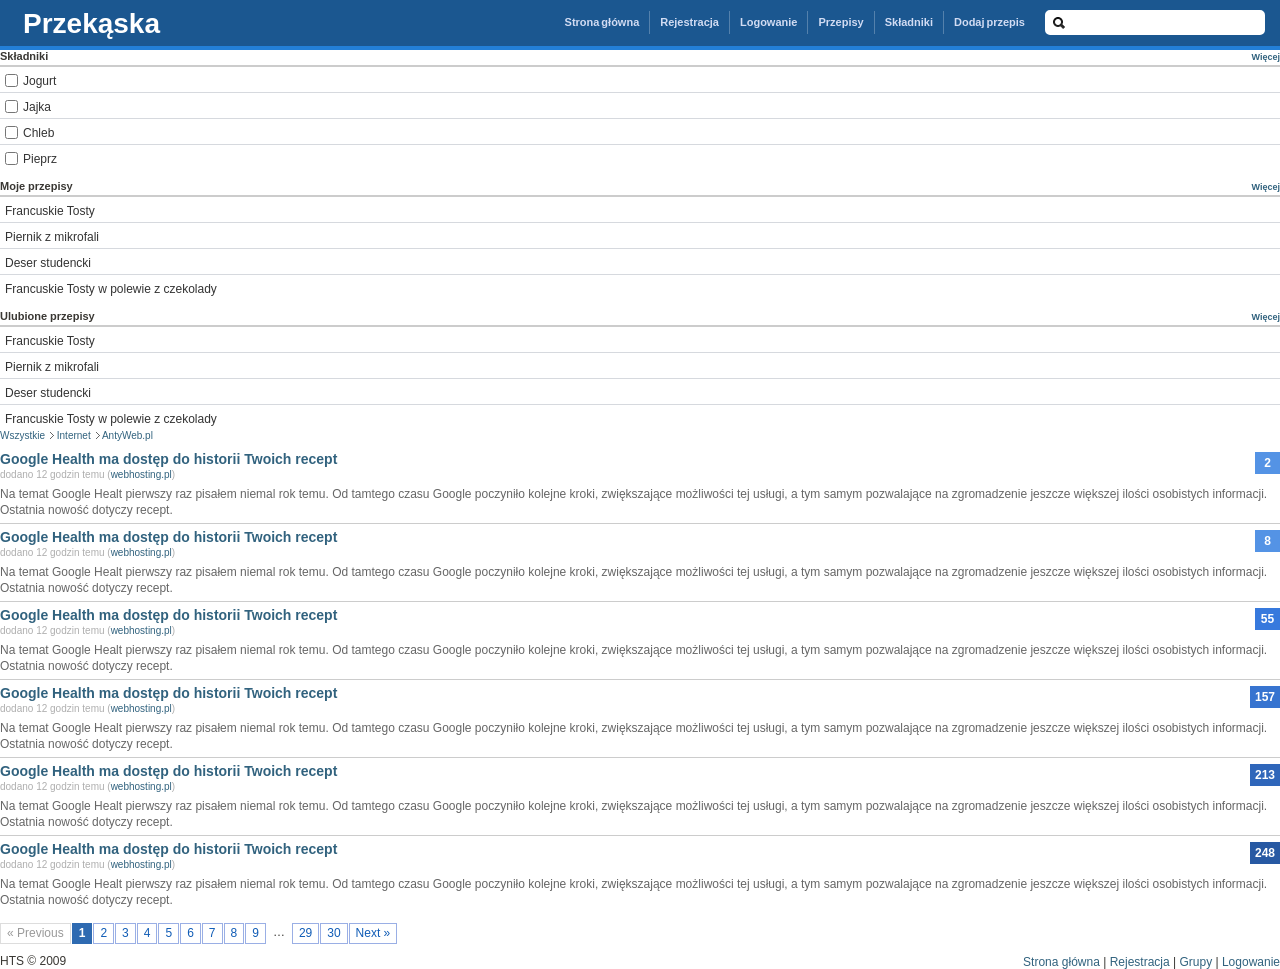
<file: lay_dev/index.html>
<!DOCTYPE html PUBLIC "-//W3C//DTD XHTML 1.0 Strict//EN"
   "http://www.w3.org/TR/xhtml1/DTD/xhtml1-strict.dtd">
   
<html xmlns="http://www.w3.org/1999/xhtml" lang="pl">
<head>
	<meta http-equiv="Content-Type" content="text/html; charset=UTF-8" />
	<title>index</title>
	<link rel="stylesheet" href="stylesheets/ui.css" type="text/css" media="screen" title="no title" charset="utf-8">
	<script src="javascripts/jquery.min.js" type="text/javascript" charset="utf-8"></script>
	<script src="javascripts/jquery-ui.min.js" type="text/javascript" charset="utf-8"></script>
	
	<script src="javascripts/application.js" type="text/javascript" charset="utf-8"></script>
	
</head>
<body>
	<div class="header">
		<h1><a href="/">Przekąska</a></h1>

		<div class="side">
			<a href="/register">Strona główna</a>
			<a href="/register">Rejestracja</a>
			<a href="/login">Logowanie</a>
			<a href="/about">Przepisy</a>
			<a href="/login">Składniki</a>
			<a href="/login">Dodaj przepis</a>
			<form action="/search">
				<input type="text" name="s" id="top-keywords" />
			</form>
		</div>
	</div
	
	<div class="wrapper">
		<div class="sidebar">
			<h3>
				Składniki
				<a href="#">Więcej</a>
			</h3>
			<ul id="skladniki">
				<li>
					<input type="checkbox" />
					<span class="drag-handle">Drag</span>
					<a href="#">Jogurt</a>
				</li>
				<li>
					<input type="checkbox" />
					<span class="drag-handle">Drag</span>
					<a href="#">Jajka</a>
				</li>
				<li>
					<input type="checkbox" />
					<span class="drag-handle">Drag</span>
					<a href="#">Chleb</a>
				</li>
				<li>
					<input type="checkbox" />
					<span class="drag-handle">Drag</span>
					<a href="#">Pieprz</a>
				</li>
			</ul>
			
			<h3>
				Moje przepisy 
				<a href="#">Więcej</a>
			</h3>
			
			<ul id="moje-przepisy">
				<li>
					<span class="drag-handle">Drag</span>
					<a href="#">Francuskie Tosty</a>
				</li>
				
				<li>
					<span class="drag-handle">Drag</span>
					<a href="#">Piernik z mikrofali</a>
				</li>
				
				<li>
					<span class="drag-handle">Drag</span>
					<a href="#">Deser studencki</a>
				</li>
				
				<li>
					<span class="drag-handle">Drag</span>
					<a href="#">Francuskie Tosty w polewie z czekolady</a>
				</li>
			</ul>
			
			<h3>
				Ulubione przepisy 
				<a href="#">Więcej</a>
			</h3>
			
			<ul id="ulubione-przepisy">
				<li>
					<span class="drag-handle">Drag</span>
					<a href="#">Francuskie Tosty</a>
				</li>
				
				<li>
					<span class="drag-handle">Drag</span>
					<a href="#">Piernik z mikrofali</a>
				</li>
				
				<li>
					<span class="drag-handle">Drag</span>
					<a href="#">Deser studencki</a>
				</li>
				
				<li>
					<span class="drag-handle">Drag</span>
					<a href="#">Francuskie Tosty w polewie z czekolady</a>
				</li>
			</ul>
		</div>
		
		<div class="breadcrumb">
			<a href="/all">Wszystkie</a>
			<a href="#">Internet</a>
			<a href="http://antyweb.pl">AntyWeb.pl</a>
		</div>
		
		<div class="content">
			<div class="item">
				<a class="vote" href="#">2</a>
				<h2><a href="#">Google Health ma dostęp do historii Twoich recept</a></h2>
				<small>dodano 12 godzin temu (<a href="#">webhosting.pl</a>)</small>
				<p>
					Na temat Google Healt pierwszy raz pisałem niemal rok temu. Od tamtego czasu Google poczyniło kolejne kroki, zwiększające możliwości tej usługi, a tym samym pozwalające na zgromadzenie jeszcze większej ilości osobistych informacji. Ostatnia nowość dotyczy recept.
				</p>
			</div>
			
			<div class="item">
				<a class="vote vote1" href="#">8</a>
				<h2><a href="#">Google Health ma dostęp do historii Twoich recept</a></h2>
				<small>dodano 12 godzin temu (<a href="#">webhosting.pl</a>)</small>
				<p>
					Na temat Google Healt pierwszy raz pisałem niemal rok temu. Od tamtego czasu Google poczyniło kolejne kroki, zwiększające możliwości tej usługi, a tym samym pozwalające na zgromadzenie jeszcze większej ilości osobistych informacji. Ostatnia nowość dotyczy recept.
				</p>
			</div>
			<div class="item">
				<a class="vote vote2" href="#">55</a>
				<h2><a href="#">Google Health ma dostęp do historii Twoich recept</a></h2>
				<small>dodano 12 godzin temu (<a href="#">webhosting.pl</a>)</small>
				<p>
					Na temat Google Healt pierwszy raz pisałem niemal rok temu. Od tamtego czasu Google poczyniło kolejne kroki, zwiększające możliwości tej usługi, a tym samym pozwalające na zgromadzenie jeszcze większej ilości osobistych informacji. Ostatnia nowość dotyczy recept.
				</p>
			</div>
			<div class="item">
				<a class="vote vote3" href="#">157</a>
				<h2><a href="#">Google Health ma dostęp do historii Twoich recept</a></h2>
				<small>dodano 12 godzin temu (<a href="#">webhosting.pl</a>)</small>
				<p>
					Na temat Google Healt pierwszy raz pisałem niemal rok temu. Od tamtego czasu Google poczyniło kolejne kroki, zwiększające możliwości tej usługi, a tym samym pozwalające na zgromadzenie jeszcze większej ilości osobistych informacji. Ostatnia nowość dotyczy recept.
				</p>
			</div>
			<div class="item">
				<a class="vote vote4" href="#">213</a>
				<h2><a href="#">Google Health ma dostęp do historii Twoich recept</a></h2>
				<small>dodano 12 godzin temu (<a href="#">webhosting.pl</a>)</small>
				<p>
					Na temat Google Healt pierwszy raz pisałem niemal rok temu. Od tamtego czasu Google poczyniło kolejne kroki, zwiększające możliwości tej usługi, a tym samym pozwalające na zgromadzenie jeszcze większej ilości osobistych informacji. Ostatnia nowość dotyczy recept.
				</p>
			</div>
			
			<div class="item">
				<a class="vote vote5" href="#">248</a>
				<h2><a href="#">Google Health ma dostęp do historii Twoich recept</a></h2>
				<small>dodano 12 godzin temu (<a href="#">webhosting.pl</a>)</small>
				<p>
					Na temat Google Healt pierwszy raz pisałem niemal rok temu. Od tamtego czasu Google poczyniło kolejne kroki, zwiększające możliwości tej usługi, a tym samym pozwalające na zgromadzenie jeszcze większej ilości osobistych informacji. Ostatnia nowość dotyczy recept.
				</p>
			</div>
			
			
		</div>
		
		<div class="pagination">
	    <span class="disabled prev_page">&laquo; Previous</span> <span class="current">1</span> <a href="./?page=2" rel="next">2</a> <a href="./?page=3">3</a> <a href="./?page=4">4</a> <a href="./?page=5">5</a> <a href="./?page=6">6</a> <a href="./?page=7">7</a> <a href="./?page=8">8</a> <a href="./?page=9">9</a> <span class="gap">&hellip;</span> <a href="./?page=29">29</a> <a href="./?page=30">30</a> <a href="./?page=2" rel="next" class="next_page">Next &raquo;</a>
	  </div>
		
		<div class="footer">
			HTS &copy; 2009
			<span class="right">
				<a href="/register">Strona główna</a> | 
				<a href="/register">Rejestracja</a> | 
				<a href="/about">Grupy</a> | 
				<a href="/login">Logowanie</a>
			</span>
		</div>
	</div>

</body>
</html>
</file>
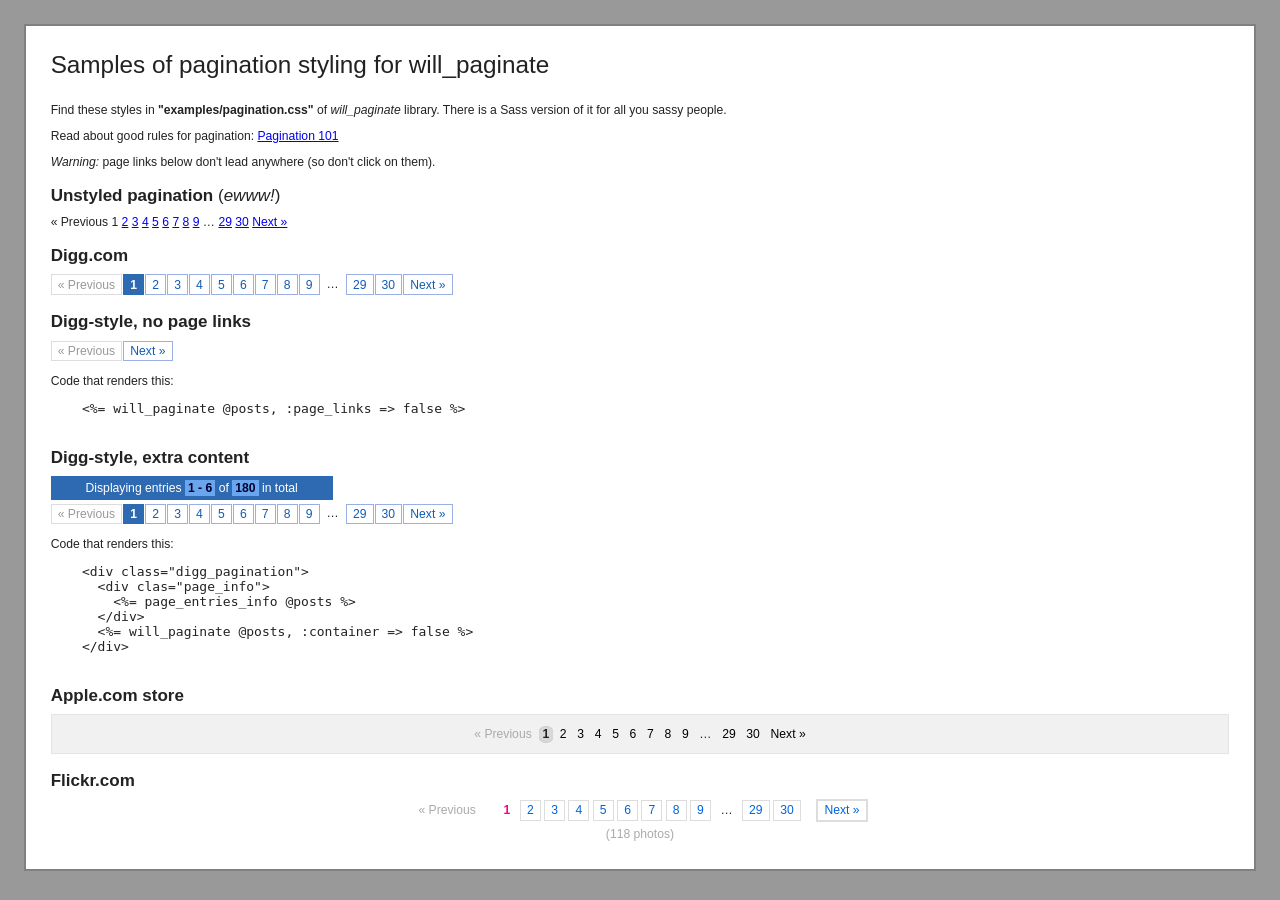
<file: vendor/plugins/will_paginate/examples/index.html>
<!DOCTYPE html PUBLIC "-//W3C//DTD XHTML 1.0 Transitional//EN" "http://www.w3.org/TR/xhtml1/DTD/xhtml1-transitional.dtd">
<html>
</html>
<head>
  <title>Samples of pagination styling for will_paginate</title>
  <link href='pagination.css' rel='stylesheet' type='text/css' />
  <style type='text/css'>
    html {
      margin: 0;
      padding: 0;
      background: #999;
      font: normal 76% "Lucida Grande", Verdana, Helvetica, sans-serif; }
    
    body {
      margin: 2em;
      padding: 2em;
      border: 2px solid gray;
      background: white;
      color: #222; }
    
    h1 {
      font-size: 2em;
      font-weight: normal;
      margin: 0 0 1em 0; }
    
    h2 {
      font-size: 1.4em;
      margin: 1em 0 .5em 0; }
    
    pre {
      font-size: 13px;
      font-family: Monaco, "DejaVu Sans Mono", "Bitstream Vera Mono", "Courier New", monospace; }
  </style>
</head>
<body>
  <h1>Samples of pagination styling for will_paginate</h1>
  <p>
    Find these styles in <b>"examples/pagination.css"</b> of <i>will_paginate</i> library.
    There is a Sass version of it for all you sassy people.
  </p>
  <p>
    Read about good rules for pagination:
    <a href='http://kurafire.net/log/archive/2007/06/22/pagination-101'>Pagination 101</a>
  </p>
  <p>
    <em>Warning:</em>
    page links below don't lead anywhere (so don't click on them).
  </p>
  <h2>
    Unstyled pagination <span style="font-weight:normal">(<i>ewww!</i>)</span>
  </h2>
  <div>
    <span class="disabled prev_page">&laquo; Previous</span> <span class="current">1</span> <a href="./?page=2" rel="next">2</a> <a href="./?page=3">3</a> <a href="./?page=4">4</a> <a href="./?page=5">5</a> <a href="./?page=6">6</a> <a href="./?page=7">7</a> <a href="./?page=8">8</a> <a href="./?page=9">9</a> <span class="gap">&hellip;</span> <a href="./?page=29">29</a> <a href="./?page=30">30</a> <a href="./?page=2" rel="next" class="next_page">Next &raquo;</a>
  </div>
  <h2>Digg.com</h2>
  <div class='digg_pagination'>
    <span class="disabled prev_page">&laquo; Previous</span> <span class="current">1</span> <a href="./?page=2" rel="next">2</a> <a href="./?page=3">3</a> <a href="./?page=4">4</a> <a href="./?page=5">5</a> <a href="./?page=6">6</a> <a href="./?page=7">7</a> <a href="./?page=8">8</a> <a href="./?page=9">9</a> <span class="gap">&hellip;</span> <a href="./?page=29">29</a> <a href="./?page=30">30</a> <a href="./?page=2" rel="next" class="next_page">Next &raquo;</a>
  </div>
  <h2>Digg-style, no page links</h2>
  <div class='digg_pagination'>
    <span class="disabled prev_page">&laquo; Previous</span>  <a href="./?page=2" rel="next" class="next_page">Next &raquo;</a>
  </div>
  <p>Code that renders this:</p>
  <pre>
    <code>&lt;%= will_paginate @posts, :page_links =&gt; false %&gt;</code>
  </pre>
  <h2>Digg-style, extra content</h2>
  <div class='digg_pagination'>
    <div class='page_info'>
      Displaying entries <b>1&nbsp;-&nbsp;6</b> of <b>180</b> in total
    </div>
    <span class="disabled prev_page">&laquo; Previous</span> <span class="current">1</span> <a href="./?page=2" rel="next">2</a> <a href="./?page=3">3</a> <a href="./?page=4">4</a> <a href="./?page=5">5</a> <a href="./?page=6">6</a> <a href="./?page=7">7</a> <a href="./?page=8">8</a> <a href="./?page=9">9</a> <span class="gap">&hellip;</span> <a href="./?page=29">29</a> <a href="./?page=30">30</a> <a href="./?page=2" rel="next" class="next_page">Next &raquo;</a>
  </div>
  <p>Code that renders this:</p>
  <pre>
    <code>&lt;div class="digg_pagination"&gt;
      &lt;div clas="page_info"&gt;
        &lt;%= page_entries_info @posts %&gt;
      &lt;/div&gt;
      &lt;%= will_paginate @posts, :container =&gt; false %&gt;
    &lt;/div&gt;</code>
  </pre>
  <h2>Apple.com store</h2>
  <div class='apple_pagination'>
    <span class="disabled prev_page">&laquo; Previous</span> <span class="current">1</span> <a href="./?page=2" rel="next">2</a> <a href="./?page=3">3</a> <a href="./?page=4">4</a> <a href="./?page=5">5</a> <a href="./?page=6">6</a> <a href="./?page=7">7</a> <a href="./?page=8">8</a> <a href="./?page=9">9</a> <span class="gap">&hellip;</span> <a href="./?page=29">29</a> <a href="./?page=30">30</a> <a href="./?page=2" rel="next" class="next_page">Next &raquo;</a>
  </div>
  <h2>Flickr.com</h2>
  <div class='flickr_pagination'>
    <span class="disabled prev_page">&laquo; Previous</span> <span class="current">1</span> <a href="./?page=2" rel="next">2</a> <a href="./?page=3">3</a> <a href="./?page=4">4</a> <a href="./?page=5">5</a> <a href="./?page=6">6</a> <a href="./?page=7">7</a> <a href="./?page=8">8</a> <a href="./?page=9">9</a> <span class="gap">&hellip;</span> <a href="./?page=29">29</a> <a href="./?page=30">30</a> <a href="./?page=2" rel="next" class="next_page">Next &raquo;</a>
    <div class='page_info'>(118 photos)</div>
  </div>
</body>
</file>
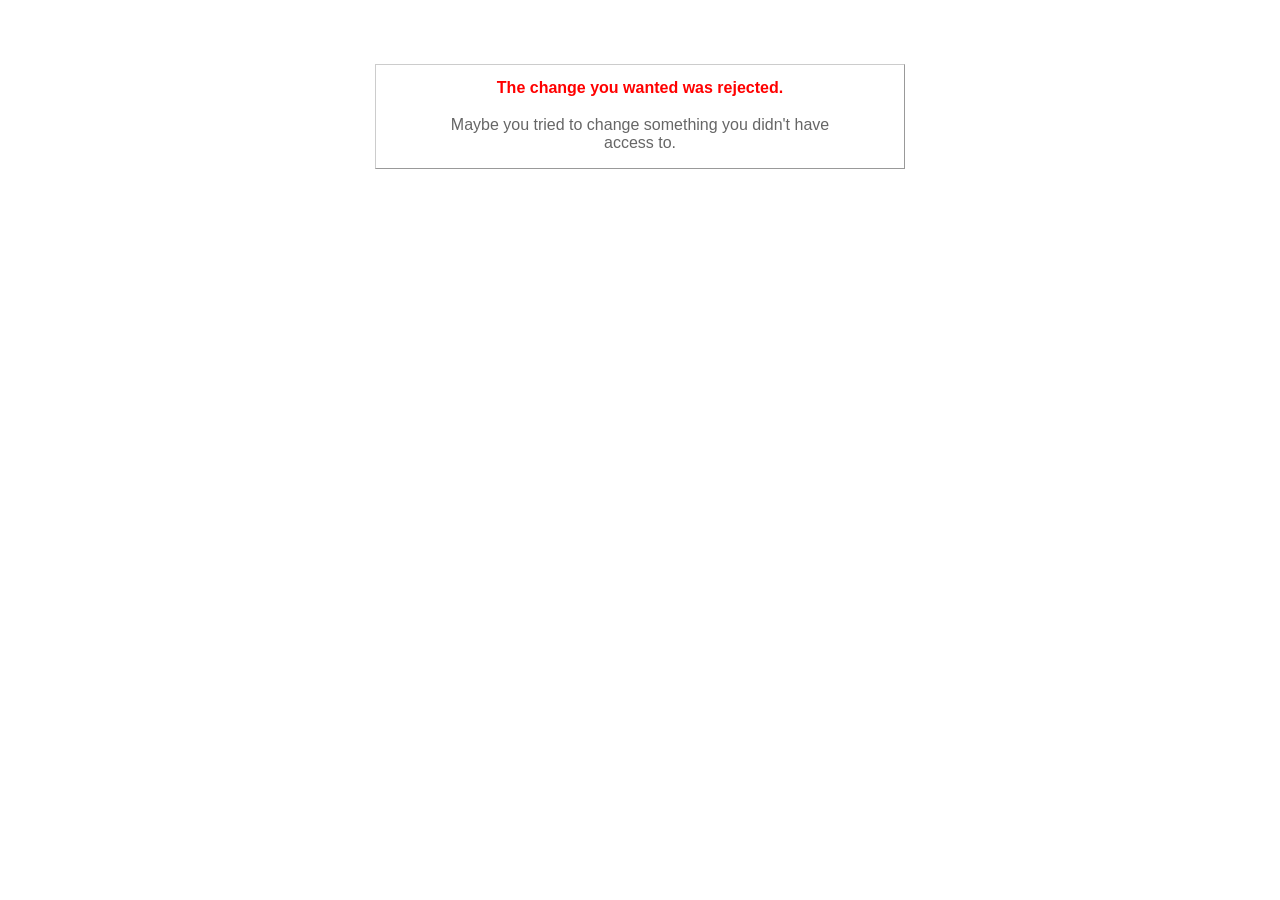
<file: public/422.html>
<!DOCTYPE html PUBLIC "-//W3C//DTD XHTML 1.0 Transitional//EN"
       "http://www.w3.org/TR/xhtml1/DTD/xhtml1-transitional.dtd">

<html xmlns="http://www.w3.org/1999/xhtml" xml:lang="en" lang="en">

<head>
  <meta http-equiv="content-type" content="text/html; charset=UTF-8" />
  <title>The change you wanted was rejected (422)</title>
	<style type="text/css">
		body { background-color: #fff; color: #666; text-align: center; font-family: arial, sans-serif; }
		div.dialog {
			width: 25em;
			padding: 0 4em;
			margin: 4em auto 0 auto;
			border: 1px solid #ccc;
			border-right-color: #999;
			border-bottom-color: #999;
		}
		h1 { font-size: 100%; color: #f00; line-height: 1.5em; }
	</style>
</head>

<body>
  <!-- This file lives in public/422.html -->
  <div class="dialog">
    <h1>The change you wanted was rejected.</h1>
    <p>Maybe you tried to change something you didn't have access to.</p>
  </div>
</body>
</html>
</file>
<file: lay_dev/stylesheets/ui.css>
/* Global */

body {
	margin: 0;
	padding: 0;
	font: 12px Arial;
	color: #393733;
	min-width: 800px;
	overflow: auto;
}

h1, h2, h3 { margin: 0; }

a { color: #31627E; cursor: pointer; outline: none !important; text-decoration: none; }
a:visited { color: #105CB6; }
a:hover, a:focus { color: #FF5917; }
a:active { color: #000; }

/* Forms */

fieldset {
	border: 2px solid #ddd;
	border-radius: 5px;
	padding: 10px 20px;
}

legend {
	font-weight: bold;
	padding: 0 15px 0px 0;
	margin-left: -22px;
	background: #fff;
	font-size: 16px;
	color: #333;
}

fieldset > h2 {
	font-size: 14px;
	padding-bottom: 5px;
	margin-bottom: 5px;
	border-bottom: 1px solid #ddd;
}

/* TextFields */

input[type="text"], input[type="password"] {
	padding: 4px 3px;
	border: 1px solid #96A6C5;
	color: #000;
}

/* Buttons */

.special {
	background-color: #69A74E !important;
	background-position-x: 0px !important;
	background-position-y: -96px !important;
	border-color: #386F24 #236013 #16540A !important;
	text-shadow: #4D8835 0px 1px 0px !important;
}

.special:active {
	background-color: #609946 !important;
	background-image: none;
}

.button {
	background: #5B74A8 url('../images/button.png') repeat-x 0px -48px;
	border: 1px solid #fff;
	border-color: #26446E #152F5F #0C2253;
	display: inline-block;
	outline: none;
}

.button > input[type="button"], .button > input[type="submit"], .button > a {
	border: none;
	line-height: 23px;
	height: 23px;
	min-width: 100px;
	padding: 0 10px;
	color: #fff;
	text-shadow: #3E5A88 0px 1px 0px;
	font-weight: bold;
	text-decoration: none;
	font-size: 11px;
	display: block;
	cursor: default;
	background: transparent;
}

.button:active {
	background-color: #516899;
	background-image: none;
}

/* Header */

.header {
	background: #1B5790;
	height: 46px;
	border-bottom: 4px solid #237FD7;
}

.header > h1 { 
	margin: 0px 15px;
	float: left; 
}

.header > h1 > a { 
	font-weight: bold;
	color: #fff;
	font-family: Arial;
	font-size: 28px;
	padding: 8px;
	display: block;
}

.header > .side {
	float: right;
}

.header > .side > a {
	display: block;
	float: left;
	line-height: 1;
	color: #D2DCF3;
	font-weight: bold;
	font-size: 11px;
	margin: 11px 0px;
	padding: 6px 10px 6px 10px;
	word-spacing: -0.1em;
	border-left: 1px solid #5481AC;
}

.header > .side > a:first-child { border-left: 0; }
.header > .side > a:hover { color: #fff; }

.header > .side > form { float: right; margin: 10px 15px 0 10px }
.header > .side > form > input[type="text"] {
	background: #fff url('../images/filter.png') no-repeat 5px;
	padding-left: 30px;
	border: 2px solid white;
	padding: 1px 1px 1px 20px;
	border-bottom-left-radius: 5px 5px;
	border-bottom-right-radius: 5px 5px;
	border-top-left-radius: 5px 5px;
	border-top-right-radius: 5px 5px;
	color: #5F6E7C;
	height: 19px;
	width: 195px;
}

.wrapper {
	padding: 15px 20px;
	background: #fff;
	min-height: 485px;
}

/* Footer */

.wrapper > .footer {
	color: #777;
	border-top: 1px solid #DDD;
	padding-top: 5px;
}

.footer > .right { float: right; margin-top: 1px; }

/* Content */

.wrapper > .content {
	margin-right: 230px;
	min-height: 485px;
}

.content > .item {
	border-bottom: 1px solid #ccc;
	padding-bottom: 5px;
	margin-bottom: 5px;
}

.content > .item > .vote {
	background: #5493E5;
	color: #fff;
	display: block;
	font-weight: bold;
	padding: 4px 5px;
	float: right;
	margin-top: 1px;
	min-width: 15px;
	text-align: center;
}

.content > .item > .vote2 { background: #3779DD !important; }
.content > .item > .vote3 { background: #3774D0 !important; }
.content > .item > .vote4 { background: #2F66BA !important; }
.content > .item > .vote5 { background: #2759A3 !important; }

.content > .item > .vote:hover { background: #7CBA0F !important; }

.content > .item > h2 {
	font-size: 14px;
	font-weight: bold;
	margin: 0;
}

.content > .item > small { font-size:10px; color:#aeaeae; }
.content > .item:last-child { border-bottom: none; }

.content > .item > p {
	margin: 5px 0 0 0;
	font-size:12px;
	color:#666;
	line-height:16px;
}

/* Sidebar */

.wrapper > .sidebar {
	position: absolute;
	right: 20px;
	width: 220px;
	padding: 0 0 0 10px;
	min-height: 400px;
	overflow: auto;
	height: 100%;
}

.sidebar h3 {
	border-bottom: 2px solid #CCC;
	overflow: hidden;
	padding: 0px 0px 3px;
	font-size: 11px;
	margin-top: 10px;
}

.sidebar h3:first-child { margin-top: 0; }

.sidebar h3 > a { float: right; margin-top: 2px; font-size: 9px; }

.sidebar ul { margin: 0; list-style: none; padding: 0; }
.sidebar ul > li { border-top: 1px solid #D6D9DE; }
.sidebar ul > li:hover { background-color: #ECEEF4; }
.sidebar ul > li:first-child { border-top: none; }

.sidebar ul > li > a {
	color: #333;
	display: block;
	height: 19px;
	overflow: hidden;
	padding: 5px 10px 1px 5px;
	text-overflow: ellipsis;
	line-height: 19px;
}

.sidebar ul > li > input { margin: 7px 0px 0 5px; float: left; }

.sidebar ul > li > .drag-handle {
	background: transparent url('../images/sidebar-drag.png') no-repeat;
	width: 12px;
	height: 11px;
	display: block;
	float: right;
	text-indent: -999999px;
	margin: 7px 5px 0px 5px;
	cursor: move;
	display: none;
}

/* Pagination */

.pagination { background: #fff; margin: 10px 0; }

.pagination a, .pagination span {
	padding: .2em .5em;
	display: block;
	float: left;
	margin-right: 1px; 
}

.pagination span.disabled { color: #999; border: 1px solid #DDD; }

.pagination span.current {
	font-weight: bold;
	background: #2E6AB1;
	color: white;
	border: 1px solid #2E6AB1; 
}

.pagination a { text-decoration: none; color: #105CB6; border: 1px solid #9AAFE5; }
.pagination a:hover, .pagination a:focus { color: #003; border-color: #003; }

.pagination .page_info {
	background: #2E6AB1;
	color: white;
	padding: .4em .6em;
	width: 22em;
	margin-bottom: .3em;
	text-align: center; 
}

.pagination .page_info b { color: #003; background: #6aa6ed; padding: .1em .25em; }

.pagination:after {
	content: ".";
	display: block;
	height: 0;
	clear: both;
	visibility: hidden; 
}

* html .pagination { height: 1%; }
*:first-child+html .pagination { overflow: hidden; }

/* BreadCrumb */

.breadcrumb {
	margin: 0px 0px 10px 0px;
	font-size: 10px;
	overflow: hidden;
}

.breadcrumb > a {
	padding-right: 9px;
	background: transparent url('../images/breadcrumb.png') no-repeat right center;
}

.breadcrumb > a:last-child {
	padding-right: 0px;
	background-image: none;
}
</file>
<file: vendor/plugins/will_paginate/examples/pagination.css>
.digg_pagination {
  background: white;
  /* self-clearing method: */ }
  .digg_pagination a, .digg_pagination span {
    padding: .2em .5em;
    display: block;
    float: left;
    margin-right: 1px; }
  .digg_pagination span.disabled {
    color: #999;
    border: 1px solid #DDD; }
  .digg_pagination span.current {
    font-weight: bold;
    background: #2E6AB1;
    color: white;
    border: 1px solid #2E6AB1; }
  .digg_pagination a {
    text-decoration: none;
    color: #105CB6;
    border: 1px solid #9AAFE5; }
    .digg_pagination a:hover, .digg_pagination a:focus {
      color: #003;
      border-color: #003; }
  .digg_pagination .page_info {
    background: #2E6AB1;
    color: white;
    padding: .4em .6em;
    width: 22em;
    margin-bottom: .3em;
    text-align: center; }
    .digg_pagination .page_info b {
      color: #003;
      background: #6aa6ed;
      padding: .1em .25em; }
  .digg_pagination:after {
    content: ".";
    display: block;
    height: 0;
    clear: both;
    visibility: hidden; }
  * html .digg_pagination {
    height: 1%; }
  *:first-child+html .digg_pagination {
    overflow: hidden; }

.apple_pagination {
  background: #F1F1F1;
  border: 1px solid #E5E5E5;
  text-align: center;
  padding: 1em; }
  .apple_pagination a, .apple_pagination span {
    padding: .2em .3em; }
  .apple_pagination span.disabled {
    color: #AAA; }
  .apple_pagination span.current {
    font-weight: bold;
    background: transparent url(apple-circle.gif) no-repeat 50% 50%; }
  .apple_pagination a {
    text-decoration: none;
    color: black; }
    .apple_pagination a:hover, .apple_pagination a:focus {
      text-decoration: underline; }

.flickr_pagination {
  text-align: center;
  padding: .3em; }
  .flickr_pagination a, .flickr_pagination span {
    padding: .2em .5em; }
  .flickr_pagination span.disabled {
    color: #AAA; }
  .flickr_pagination span.current {
    font-weight: bold;
    color: #FF0084; }
  .flickr_pagination a {
    border: 1px solid #DDDDDD;
    color: #0063DC;
    text-decoration: none; }
    .flickr_pagination a:hover, .flickr_pagination a:focus {
      border-color: #003366;
      background: #0063DC;
      color: white; }
  .flickr_pagination .page_info {
    color: #aaa;
    padding-top: .8em; }
  .flickr_pagination .prev_page, .flickr_pagination .next_page {
    border-width: 2px; }
  .flickr_pagination .prev_page {
    margin-right: 1em; }
  .flickr_pagination .next_page {
    margin-left: 1em; }
</file>
